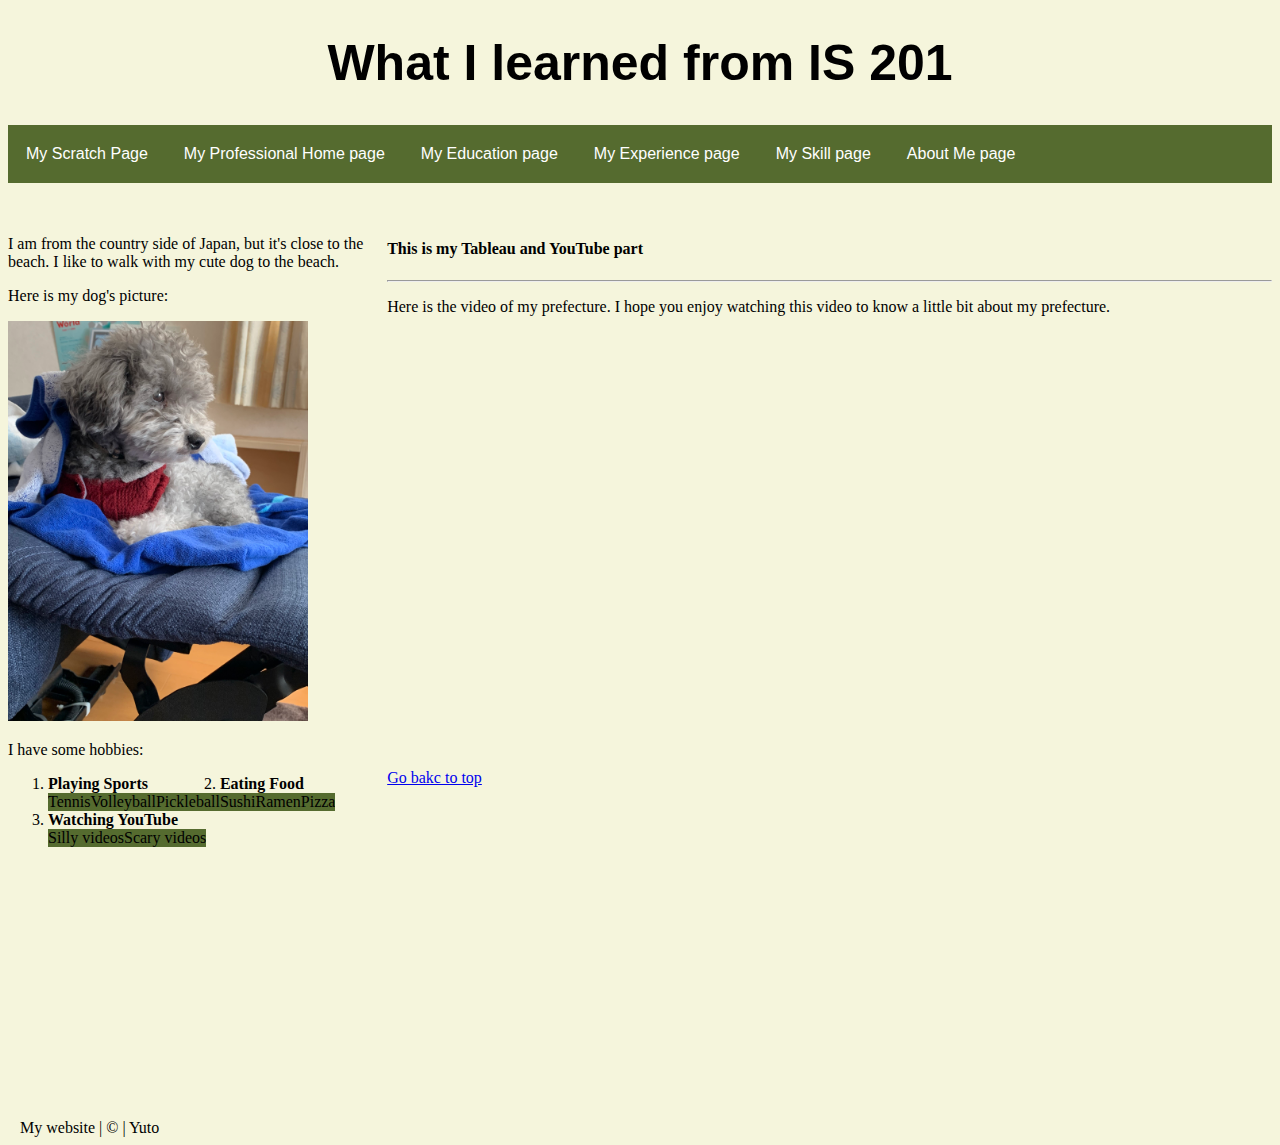
<file: tab.html>
<!DOCTYPE html>
<html lang="en">

</html>


<head>
    <title>Tableau Dashboard Demo</title>
    <link href="css/tab.css" rel="stylesheet">
</head>

<body>
    <h1 id="h1">What I learned from IS 201</h1>

    <ul class="navi">
        <li class="subnav"><a href="#">My Scratch Page</a></li>
        <li class="subnav"><a href="index.html">My Professional Home page</a></li>
        <li class="subnav"><a href="education.html">My Education page</a></li>
        <li class="subnav"><a href="experience.html">My Experience page</a></li>
        <li class="subnav"><a href="skills.html">My Skill page</a></li>
        <li class="subnav"><a href="about.html">About Me page</a></li>
    </ul>
    <br><br>
    <div class="parent"> <!--This is the parent of this webpage block-->

        <!--From here, it's the left side of this web page-->
        <div class="leftpart">
            <p>I am from the country side of Japan, but it's close to the beach. I like to walk with my cute dog to the beach.</p>
            <p>Here is my dog's picture:</p>
            <img src="assets/img/choko.jpg" alt="The picture of my dog" title="My pet Choko" width="300" height="400">
            
            <p class="hobby">I have some hobbies:</p>
            <ol>
                <li><strong>Playing Sports</strong> 
                    <ul class="list">
                        <li>Tennis</li>
                        <li>Volleyball</li>
                        <li>Pickleball</li>
                    </ul>
                </li>

                <li><strong>Eating Food</strong>
                    <ul>
                        <li>Sushi</li>
                        <li>Ramen</li>
                        <li>Pizza</li>
                    </ul>
                </li>

                <li><strong>Watching YouTube</strong>
                    <ul>
                        <li>Silly videos</li>
                        <li>Scary videos</li>
                    </ul>
                </li>
            </ol>
        </div>

        <!--From here, it's the right side of this web page-->
        <div class="rightpart">
            <h4>This is my Tableau and YouTube part</h4>
            <div class='tableauPlaceholder' id='viz1681326587142' style='position: relative'><noscript><a href='#'><img
                            alt='Position of the Sun '
                            src='https:&#47;&#47;public.tableau.com&#47;static&#47;images&#47;Th&#47;TheActualPositionOfTheSun&#47;PositionoftheSun&#47;1_rss.png'
                            style='border: none' /></a></noscript><object class='tableauViz' style='display:none;'>
                    <param name='host_url' value='https%3A%2F%2Fpublic.tableau.com%2F' />
                    <param name='embed_code_version' value='3' />
                    <param name='site_root' value='' />
                    <param name='name' value='TheActualPositionOfTheSun&#47;PositionoftheSun' />
                    <param name='tabs' value='no' />
                    <param name='toolbar' value='yes' />
                    <param name='static_image'
                        value='https:&#47;&#47;public.tableau.com&#47;static&#47;images&#47;Th&#47;TheActualPositionOfTheSun&#47;PositionoftheSun&#47;1.png' />
                    <param name='animate_transition' value='yes' />
                    <param name='display_static_image' value='yes' />
                    <param name='display_spinner' value='yes' />
                    <param name='display_overlay' value='yes' />
                    <param name='display_count' value='yes' />
                    <param name='language' value='ja-JP' />
                </object></div>
            <script
                type='text/javascript'>                    var divElement = document.getElementById('viz1681326587142'); var vizElement = divElement.getElementsByTagName('object')[0]; vizElement.style.width = '800px'; vizElement.style.height = '700px'; var scriptElement = document.createElement('script'); scriptElement.src = 'https://public.tableau.com/javascripts/api/viz_v1.js'; vizElement.parentNode.insertBefore(scriptElement, vizElement);                </script>
            
                <hr>
                <p>Here is the video of my prefecture. I hope you enjoy watching this video to know a little bit about my prefecture.</p>
                <iframe width="560" height="315" src="https://www.youtube.com/embed/JXEun206k_k"
                title="YouTube video player" frameborder="0"
                allow="accelerometer; autoplay; clipboard-write; encrypted-media; gyroscope; picture-in-picture; web-share"
                allowfullscreen></iframe>

            <p>&nbsp;</p>
            <p>&nbsp;</p>
            <p>&nbsp;</p>
            <a href="#h1">Go bakc to top</a> <!--Page anchor-->
            <p>&nbsp;</p>
            <p>&nbsp;</p>
        </div>

    </div>

    <div class="box footer">
       &nbsp;&nbsp; My website | &copy; | Yuto
    </div>



</body>

</html>
</file>
<file: css/tab.css>
body {
    background-color: beige;
}
#h1 {
    text-align: center;
    font-family: Impact, Haettenschweiler, 'Arial Narrow Bold', sans-serif;
    font-size: 50px;
}

ul {
    list-style-type: none;
    background-color: darkolivegreen;
    overflow: hidden;
    margin: 0;
    padding: 0;
}
li {
    float: left;
}

li a {
    display: block;
    padding: 20px 18px;
    background-color: darkolivegreen;
    color: white;
    text-decoration: none;
    text-align: center;
    font-family: Helvetica, sans-serif;
}

li a:hover {
    background-color: black;
    color: white;
}

.parent {
    display: flex;
    flex-direction: row;
}

.leftpart {
    width: 30%;
    height: 100vh; 
}

.rightpart {
    flex-grow: 1;
    height: 100vh;
}
</file>
